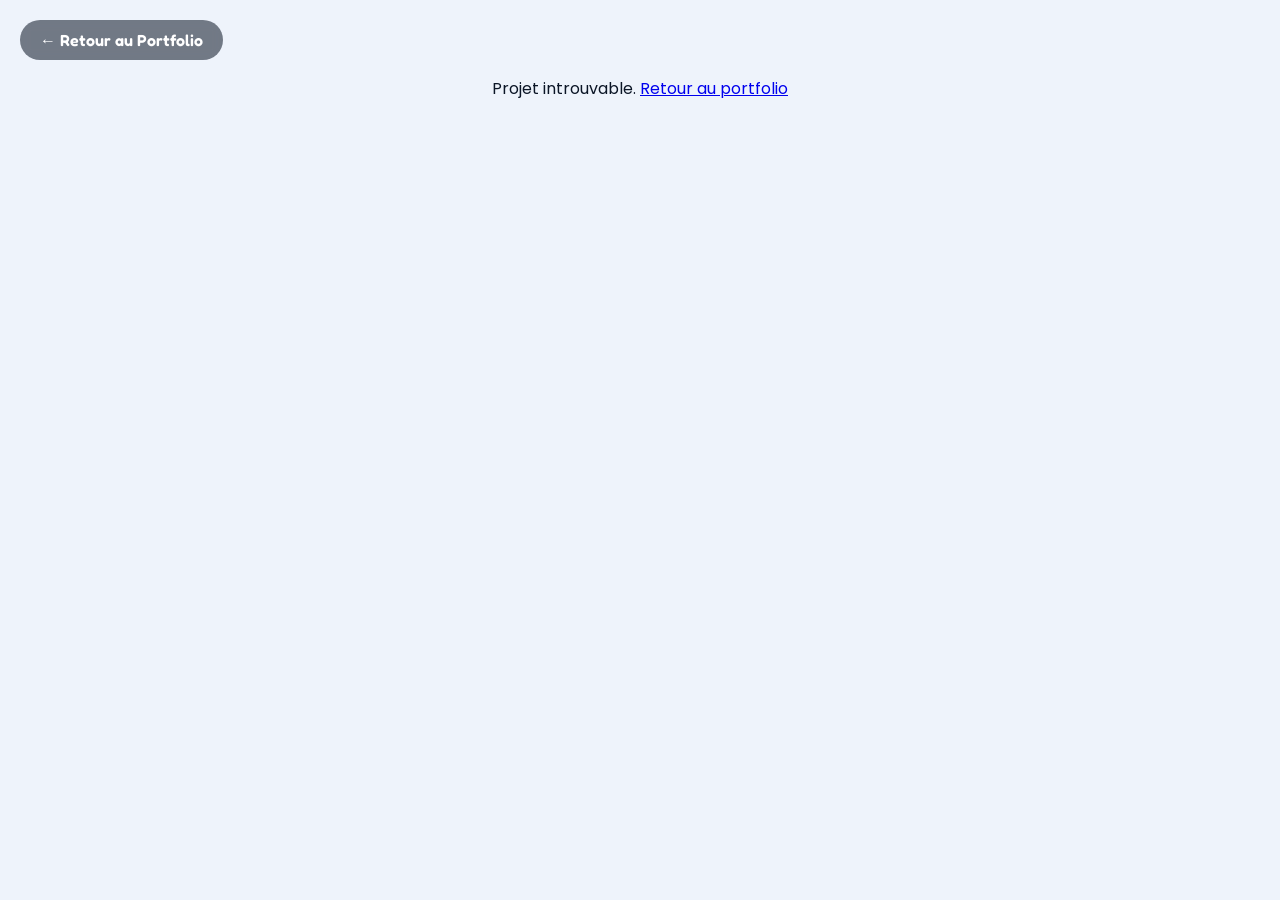
<file: project.html>
<!DOCTYPE html>
<html lang="fr">
<head>
    <meta charset="UTF-8">
    <meta name="viewport" content="width=device-width, initial-scale=1.0">
    <title>Projet — Florian Cardoso</title>
    <link rel="icon" href="data:image/svg+xml,%3Csvg xmlns='http://www.w3.org/2000/svg' viewBox='0 0 100 100'%3E%3Ctext y='.9em' font-size='90'%3E%E2%9C%A6%3C/text%3E%3C/svg%3E">
    <link rel="preconnect" href="https://fonts.googleapis.com">
    <link rel="preconnect" href="https://fonts.gstatic.com" crossorigin>
    <link rel="stylesheet" href="Main/project.css">
</head>
<body>
    <a href="index.html" class="back-button">← Retour au Portfolio</a>

    <div id="projectRoot">
        <header class="project-hero" id="projectHero">
            <div class="project-hero-overlay">
                <h1 id="projectTitle"></h1>
                <p class="subtitle" id="projectSubtitle"></p>
                <div class="project-tags" id="projectTagsList"></div>
            </div>
        </header>

        <div class="project-layout">
            <aside class="project-side">
                <div class="project-meta" id="projectMeta"></div>
            </aside>

            <main class="project-main">
                <div class="project-carousel">
                    <div class="carousel-viewport">
                        <img id="carouselImage" class="carousel-image" alt="">
                        <button type="button" class="carousel-arrow prev" id="carouselPrev" aria-label="Image précédente">&#10094;</button>
                        <button type="button" class="carousel-arrow next" id="carouselNext" aria-label="Image suivante">&#10095;</button>
                    </div>
                    <div class="carousel-dots" id="carouselDots"></div>
                </div>

                <section class="project-overview">
                    <h2>Aperçu</h2>
                    <p id="projectOverview"></p>
                </section>

                <section class="project-features">
                    <h2>Points clés</h2>
                    <ul id="projectFeatures"></ul>
                </section>
            </main>
        </div>
    </div>

    <div id="imageModal" class="modal" onclick="clickOutside(event)">
        <span class="close" onclick="closeModal()">&times;</span>
        <img class="modal-content" id="modalImg">
        <button type="button" class="prev" onclick="event.stopPropagation(); goTo(currentIndex - 1)">&#10094;</button>
        <button type="button" class="next" onclick="event.stopPropagation(); goTo(currentIndex + 1)">&#10095;</button>
    </div>

    <script src="Main/projects-data.js"></script>
    <script>
        const params = new URLSearchParams(window.location.search);
        const project = PROJECTS.find(p => p.slug === params.get("slug"));

        let images = [];
        let currentIndex = 0;
        let autoplayTimer = null;

        if (!project) {
            document.getElementById("projectRoot").innerHTML =
                "<p style=\"padding:60px 20px;text-align:center;\">Projet introuvable. <a href=\"index.html\">Retour au portfolio</a></p>";
        } else {
            document.title = project.title + " — Florian Cardoso";
            document.getElementById("projectTitle").textContent = project.title;
            document.getElementById("projectSubtitle").textContent = project.subtitle;

            images = project.gallery.map(function (fileName) { return project.folder + "/" + fileName; });
            document.getElementById("projectHero").style.backgroundImage =
                "url(" + images[0] + ")";

            const tagsContainer = document.getElementById("projectTagsList");
            project.tags.forEach(function (tag) {
                const span = document.createElement("span");
                span.className = "tag";
                span.textContent = tag;
                tagsContainer.appendChild(span);
            });

            const metaContainer = document.getElementById("projectMeta");
            project.meta.forEach(function (item) {
                const wrap = document.createElement("div");
                const h3 = document.createElement("h3");
                h3.textContent = item.label;
                const p = document.createElement("p");
                if (item.link) {
                    const a = document.createElement("a");
                    a.href = item.link;
                    a.target = "_blank";
                    a.rel = "noopener";
                    a.textContent = item.value;
                    p.appendChild(a);
                } else {
                    p.textContent = item.value;
                }
                wrap.appendChild(h3);
                wrap.appendChild(p);
                metaContainer.appendChild(wrap);
            });

            document.getElementById("projectOverview").textContent = project.overview;

            const featuresList = document.getElementById("projectFeatures");
            project.features.forEach(function (feature) {
                const li = document.createElement("li");
                li.textContent = feature;
                featuresList.appendChild(li);
            });

            // Build the carousel dots
            const dotsContainer = document.getElementById("carouselDots");
            images.forEach(function (_, i) {
                const dot = document.createElement("button");
                dot.type = "button";
                dot.className = "carousel-dot";
                dot.setAttribute("aria-label", "Aller à l'image " + (i + 1));
                dot.addEventListener("click", function () { goTo(i); });
                dotsContainer.appendChild(dot);
            });

            document.getElementById("carouselImage").addEventListener("click", openModal);
            document.getElementById("carouselPrev").addEventListener("click", function () { goTo(currentIndex - 1); });
            document.getElementById("carouselNext").addEventListener("click", function () { goTo(currentIndex + 1); });

            renderCarousel();
            resetAutoplay();

            const viewport = document.querySelector(".carousel-viewport");
            viewport.addEventListener("mouseenter", function () { clearInterval(autoplayTimer); });
            viewport.addEventListener("mouseleave", resetAutoplay);
        }

        function renderCarousel() {
            document.getElementById("carouselImage").src = images[currentIndex];
            document.querySelectorAll(".carousel-dot").forEach(function (dot, i) {
                dot.classList.toggle("active", i === currentIndex);
            });
            const modal = document.getElementById("imageModal");
            if (modal.classList.contains("show")) {
                document.getElementById("modalImg").src = images[currentIndex];
            }
        }

        function goTo(index) {
            currentIndex = (index + images.length) % images.length;
            renderCarousel();
            resetAutoplay();
        }

        function resetAutoplay() {
            clearInterval(autoplayTimer);
            if (images.length > 1) {
                autoplayTimer = setInterval(function () { goTo(currentIndex + 1); }, 4500);
            }
        }

        function openModal() {
            const modal = document.getElementById("imageModal");
            modal.classList.add("show");
            document.getElementById("modalImg").src = images[currentIndex];
        }

        function closeModal() {
            document.getElementById("imageModal").classList.remove("show");
        }

        function clickOutside(event) {
            const modalImg = document.getElementById("modalImg");
            if (event.target !== modalImg) {
                closeModal();
            }
        }
    </script>
</body>
</html>
</file>
<file: Main/project.css>
@import url('https://fonts.googleapis.com/css2?family=Fredoka:wght@500;600;700&family=Poppins:wght@300;400;500;600;700&display=swap');

:root {
    --bg: #EEF3FB;
    --bg-alt: #DCE6F6;
    --text: #0B1526;
    --text-soft: #48566F;
    --primary: #1450C4;
    --primary-dark: #0A2A66;
    --accent: #00B8FF;
    --card-bg: #FFFFFF;
    --shadow: rgba(10, 42, 102, 0.2);
    --border: #C9D6EE;
    --radius: 16px;
}

* {
    box-sizing: border-box;
}

body {
    font-family: 'Poppins', Arial, sans-serif;
    margin: 0;
    padding: 0 0 40px;
    background: var(--bg);
    color: var(--text);
}

h1, h2, h3 {
    font-family: 'Fredoka', 'Poppins', sans-serif;
    color: var(--text);
}

.back-button {
    position: fixed;
    top: 20px;
    left: 20px;
    z-index: 40;
    display: inline-flex;
    align-items: center;
    gap: 6px;
    padding: 10px 20px;
    background: rgba(11, 21, 38, 0.55);
    backdrop-filter: blur(6px);
    color: white;
    text-decoration: none;
    border-radius: 999px;
    font-family: 'Fredoka', sans-serif;
    font-weight: 600;
    transition: transform 0.2s ease, background .2s ease;
}

.back-button:hover {
    transform: translateY(-2px);
    background: rgba(11, 21, 38, 0.8);
}

/* Hero banner */
.project-hero {
    position: relative;
    height: 400px;
    background-size: cover;
    background-position: center;
    background-color: var(--primary-dark);
    display: flex;
    align-items: flex-end;
}

.project-hero::before {
    content: "";
    position: absolute;
    inset: 0;
    background: linear-gradient(180deg, rgba(5, 11, 24, 0.15) 0%, rgba(5, 11, 24, 0.92) 100%);
}

.project-hero-overlay {
    position: relative;
    z-index: 1;
    width: 100%;
    max-width: 1100px;
    margin: 0 auto;
    padding: 40px 30px;
    text-align: left;
}

.project-hero-overlay h1 {
    color: white;
    font-size: clamp(30px, 5vw, 46px);
    margin: 0 0 8px;
    text-shadow: 0 4px 16px rgba(0, 0, 0, 0.4);
}

.project-hero-overlay .subtitle {
    color: rgba(255, 255, 255, 0.9);
    font-size: 17px;
    margin: 0 0 16px;
}

.project-hero-overlay .project-tags {
    display: flex;
    flex-wrap: wrap;
    gap: 8px;
}

.project-hero-overlay .tag {
    display: inline-block;
    background: rgba(255, 255, 255, 0.18);
    border: 1px solid rgba(255, 255, 255, 0.4);
    color: white;
    padding: 6px 14px;
    border-radius: 999px;
    font-size: 12px;
    font-weight: 600;
}

/* Layout: meta sidebar + main column */
.project-layout {
    display: grid;
    grid-template-columns: 250px 1fr;
    gap: 44px;
    max-width: 1100px;
    margin: 0 auto;
    padding: 44px 30px 20px;
    text-align: left;
}

.project-side {
    position: sticky;
    top: 24px;
    align-self: start;
}

.project-meta {
    display: flex;
    flex-direction: column;
    gap: 14px;
}

.project-meta div {
    background: var(--card-bg);
    padding: 18px 20px;
    border-radius: 12px;
    border: 2px solid var(--border);
    box-shadow: 0 6px 16px var(--shadow);
}

.project-meta h3 {
    margin: 0 0 6px;
    font-size: 13px;
    text-transform: uppercase;
    letter-spacing: .04em;
    color: var(--primary-dark);
}

.project-meta p {
    margin: 0;
    font-size: 16px;
    color: var(--text-soft);
}

.project-meta a {
    color: var(--primary);
    font-weight: 600;
    text-decoration: none;
}

.project-meta a:hover {
    text-decoration: underline;
}

.project-main {
    display: flex;
    flex-direction: column;
    gap: 40px;
}

/* Carousel */
.project-carousel {
    display: flex;
    flex-direction: column;
    gap: 14px;
}

.carousel-viewport {
    position: relative;
    border-radius: var(--radius);
    overflow: hidden;
    box-shadow: 0 12px 32px var(--shadow);
    aspect-ratio: 16 / 9;
    background: #050b18;
}

.carousel-image {
    width: 100%;
    height: 100%;
    object-fit: cover;
    display: block;
    cursor: zoom-in;
}

.carousel-arrow {
    position: absolute;
    top: 50%;
    transform: translateY(-50%);
    width: 44px;
    height: 44px;
    border-radius: 50%;
    border: none;
    background: rgba(5, 11, 24, 0.55);
    color: white;
    font-size: 16px;
    cursor: pointer;
    display: flex;
    align-items: center;
    justify-content: center;
    transition: background .2s ease;
}

.carousel-arrow:hover {
    background: var(--primary);
}

.carousel-arrow.prev {
    left: 16px;
}

.carousel-arrow.next {
    right: 16px;
}

.carousel-dots {
    display: flex;
    justify-content: center;
    gap: 8px;
}

.carousel-dot {
    width: 10px;
    height: 10px;
    padding: 0;
    border: none;
    border-radius: 50%;
    background: var(--border);
    cursor: pointer;
    transition: background .2s ease, transform .2s ease;
}

.carousel-dot.active {
    background: var(--primary);
    transform: scale(1.3);
}

/* Overview / Features */
.project-overview h2, .project-features h2 {
    position: relative;
    display: inline-block;
    font-size: 22px;
    margin: 0 0 16px;
    padding-bottom: 8px;
}

.project-overview h2::after, .project-features h2::after {
    content: "";
    position: absolute;
    left: 0;
    bottom: 0;
    width: 50px;
    height: 4px;
    border-radius: 4px;
    background: linear-gradient(90deg, var(--primary), var(--accent));
}

.project-overview p {
    color: var(--text-soft);
    line-height: 1.8;
    font-size: 16px;
}

.project-features ul {
    color: var(--text-soft);
    line-height: 1.8;
    font-size: 16px;
    padding-left: 22px;
    margin: 0;
}

.project-features li {
    margin-bottom: 12px;
}

.project-features li:last-child {
    margin-bottom: 0;
}

/* Fullscreen modal (click to zoom) */
.modal {
    display: none;
    position: fixed;
    z-index: 1000;
    left: 0;
    top: 0;
    width: 100%;
    height: 100%;
    background-color: rgba(3, 8, 20, 0.92);
    justify-content: center;
    align-items: center;
}

.modal.show {
    display: flex;
}

.modal-content {
    max-width: 85%;
    max-height: 85%;
    border-radius: 12px;
    box-shadow: 0 0 40px rgba(0, 184, 255, 0.35);
}

.close {
    position: absolute;
    top: 20px;
    right: 30px;
    color: white;
    font-size: 40px;
    font-weight: bold;
    cursor: pointer;
}

.modal .prev, .modal .next {
    position: absolute;
    top: 50%;
    transform: translateY(-50%);
    font-size: 22px;
    font-weight: bold;
    color: white;
    background: rgba(20, 80, 196, 0.5);
    border: none;
    padding: 12px 16px;
    cursor: pointer;
    border-radius: 8px;
    transition: background 0.2s ease;
}

.modal .prev {
    left: 24px;
}

.modal .next {
    right: 24px;
}

.modal .prev:hover, .modal .next:hover {
    background: rgba(0, 184, 255, 0.8);
}

@media (max-width: 900px) {
    .project-layout {
        grid-template-columns: 1fr;
    }

    .project-side {
        position: static;
    }

    .project-meta {
        flex-direction: row;
        flex-wrap: wrap;
    }

    .project-meta div {
        flex: 1;
        min-width: 160px;
    }
}

@media (max-width: 600px) {
    .project-hero {
        height: 300px;
    }

    .project-layout {
        padding: 32px 20px 10px;
        gap: 30px;
    }

    .back-button {
        top: 12px;
        left: 12px;
        padding: 8px 16px;
        font-size: 14px;
    }

    .carousel-arrow {
        width: 36px;
        height: 36px;
    }
}
</file>
